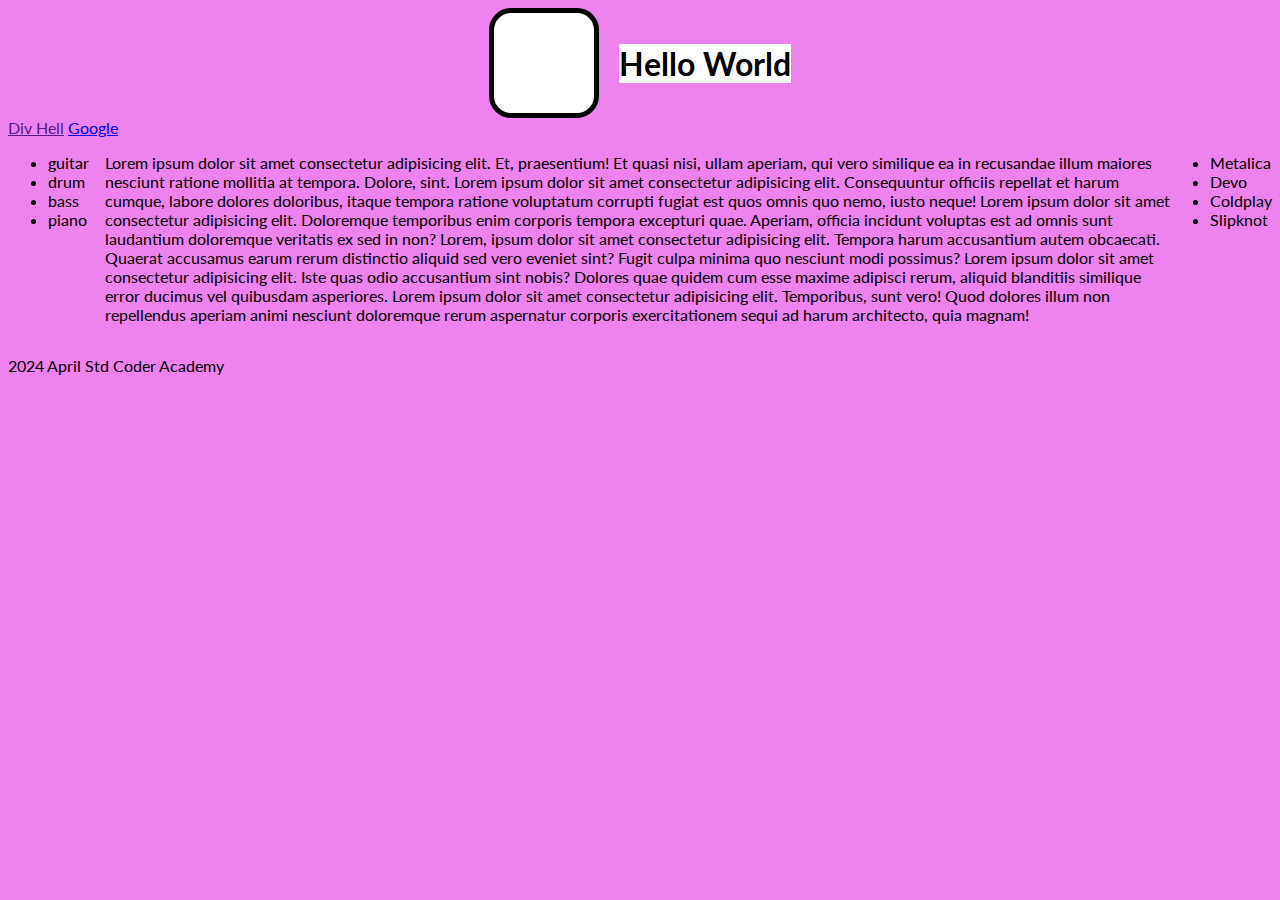
<file: index.html>
<!DOCTYPE html>
<html lang="en">
<head>
    <meta charset="UTF-8">
    <meta name="viewport" content="width=device-width, initial-scale=1.0">
    <title>T1W2 Responsiveness - Web to Mobile</title>
    <link rel="stylesheet" href="style.css">
</head>
<body>
    <header class="row"> 
        <div class="logo">  </div>
    <h1> Hello World</h1>
    </header>
   
    <nav>
        <a href="">Div Hell</a>
        <a href="https://www.google.com" target="_blank"> Google</a>
    </nav>
    <main class="row">
        <div class="column">
            <ul>
                <li>guitar</li>
                <li>drum</li>
                <li>bass</li>
                <li>piano</li>
            </ul>
        </div>
        <article class="main_pa">
            <p> Lorem ipsum dolor sit amet consectetur adipisicing elit. Et, praesentium! Et quasi nisi, ullam aperiam, qui vero similique ea in recusandae illum maiores nesciunt ratione mollitia at tempora. Dolore, sint. Lorem ipsum dolor sit amet consectetur adipisicing elit. Consequuntur officiis repellat et harum cumque, labore dolores doloribus, itaque tempora ratione voluptatum corrupti fugiat est quos omnis quo nemo, iusto neque! Lorem ipsum dolor sit amet consectetur adipisicing elit. Doloremque temporibus enim corporis tempora excepturi quae. Aperiam, officia incidunt voluptas est ad omnis sunt laudantium doloremque veritatis ex sed in non? Lorem, ipsum dolor sit amet consectetur adipisicing elit. Tempora harum accusantium autem obcaecati. Quaerat accusamus earum rerum distinctio aliquid sed vero eveniet sint? Fugit culpa minima quo nesciunt modi possimus? Lorem ipsum dolor sit amet consectetur adipisicing elit. Iste quas odio accusantium sint nobis? Dolores quae quidem cum esse maxime adipisci rerum, aliquid blanditiis similique error ducimus vel quibusdam asperiores. Lorem ipsum dolor sit amet consectetur adipisicing elit. Temporibus, sunt vero! Quod dolores illum non repellendus aperiam animi nesciunt doloremque rerum aspernatur corporis exercitationem sequi ad harum architecto, quia magnam!</p>
        </article>
        <aside class="column">
            <ul>
                <li> Metalica</li>
                <li> Devo</li>
                <li> Coldplay</li>
                <li> Slipknot</li>
            </ul>
        </aside>
    </main>
    <footer class="row"> 
        <p>2024 April Std Coder Academy</p>
        </footer>
</body>
</html>
</file>
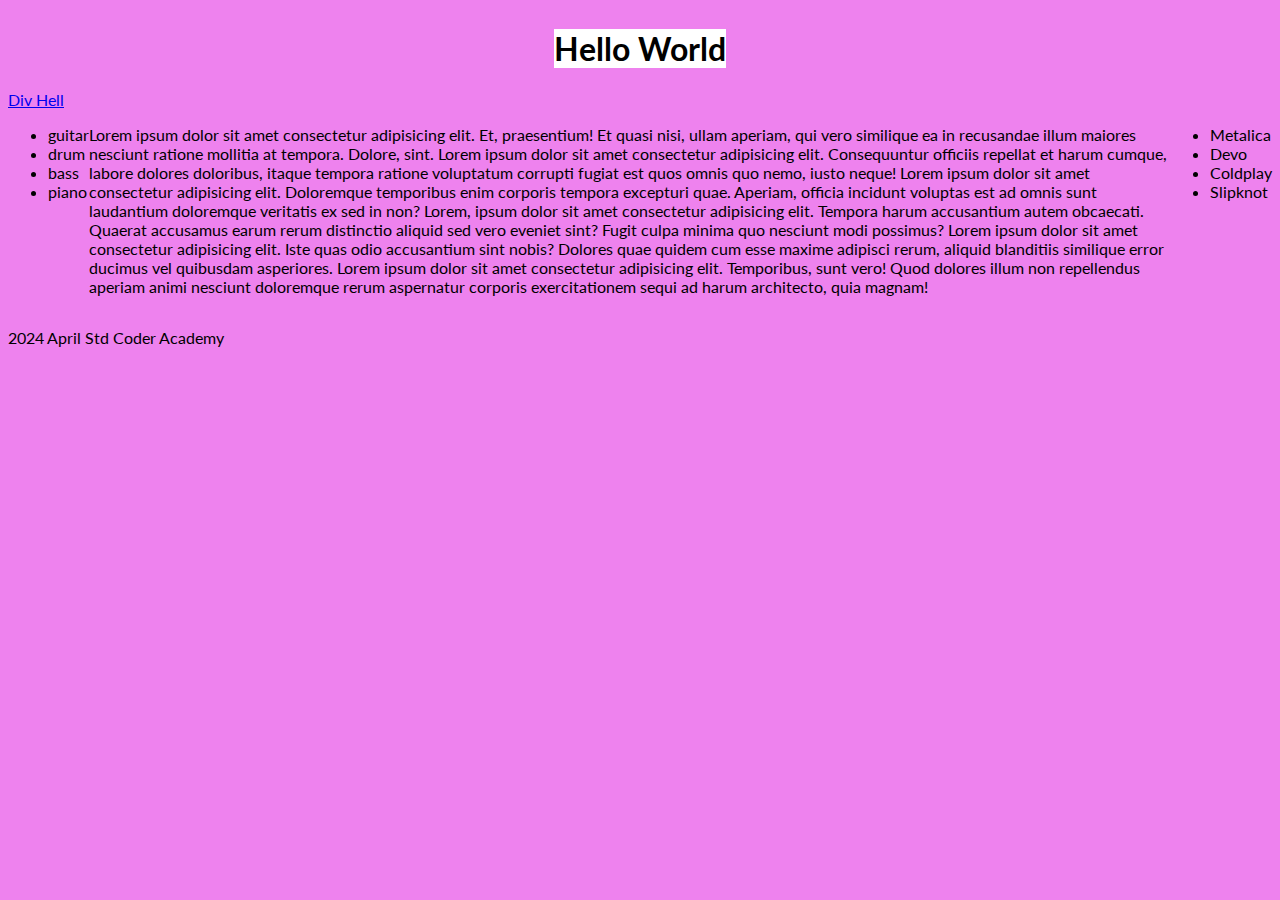
<file: div_hell.html>
<!DOCTYPE html>
<html lang="en">
<head>
    <meta charset="UTF-8">
    <meta name="viewport" content="width=device-width, initial-scale=1.0">
    <title>T1W2 Responsiveness - Web to Mobile</title>
    <link rel="stylesheet" href="style.css">
</head>
<body>
    <header class="row"> 
    <h1> Hello World</h1>
    </header>
    <nav>
        <a href="./div_hell.html">Div Hell</a>
    </nav>
    <main class="row">
        <div class="column">
            <ul>
                <li>guitar</li>
                <li>drum</li>
                <li>bass</li>
                <li>piano</li>
            </ul>
        </div>
        <article class="column">
            <p> Lorem ipsum dolor sit amet consectetur adipisicing elit. Et, praesentium! Et quasi nisi, ullam aperiam, qui vero similique ea in recusandae illum maiores nesciunt ratione mollitia at tempora. Dolore, sint. Lorem ipsum dolor sit amet consectetur adipisicing elit. Consequuntur officiis repellat et harum cumque, labore dolores doloribus, itaque tempora ratione voluptatum corrupti fugiat est quos omnis quo nemo, iusto neque! Lorem ipsum dolor sit amet consectetur adipisicing elit. Doloremque temporibus enim corporis tempora excepturi quae. Aperiam, officia incidunt voluptas est ad omnis sunt laudantium doloremque veritatis ex sed in non? Lorem, ipsum dolor sit amet consectetur adipisicing elit. Tempora harum accusantium autem obcaecati. Quaerat accusamus earum rerum distinctio aliquid sed vero eveniet sint? Fugit culpa minima quo nesciunt modi possimus? Lorem ipsum dolor sit amet consectetur adipisicing elit. Iste quas odio accusantium sint nobis? Dolores quae quidem cum esse maxime adipisci rerum, aliquid blanditiis similique error ducimus vel quibusdam asperiores. Lorem ipsum dolor sit amet consectetur adipisicing elit. Temporibus, sunt vero! Quod dolores illum non repellendus aperiam animi nesciunt doloremque rerum aspernatur corporis exercitationem sequi ad harum architecto, quia magnam!</p>
        </article>
        <aside class="column">
            <ul>
                <li> Metalica</li>
                <li> Devo</li>
                <li> Coldplay</li>
                <li> Slipknot</li>
            </ul>
        </aside>
    </main>
    <footer class="row"> 
        <p>2024 April Std Coder Academy</p>
        </footer>
</body>
</html>
</file>
<file: style.css>
/* Default styles for small screens and anything not caught by media */
@import url('https://fonts.googleapis.com/css2?family=Lato:ital,wght@0,100;0,300;0,400;0,700;0,900;1,100;1,300;1,400;1,700;1,900&display=swap');
body{
    background-color: paleturquoise;
    /* font-family: Arial, Helvetica, sans-serif; */
    font-family: "Lato", sans-serif;
}

header{ 
  display: flex;
  flex-direction: column;
  align-items: center;
}

.logo{
    width: 100px;
    height: 100px;
    background-color: white;
    border: 5px solid black;
    border-radius: 20%;
}
main {
  display: flex ;
  flex-direction: column;
}
h1{
    display: inline;
    background-color: white;
}

/* .column {
    width: 100%;
  } */

/* Styles for screens 600ox wide and larger */
/* Make sure the screen is set to 100% or the changes wont show */
/* @media only screen and (max-width: 600px) or (width > 600px) { */

    @media only screen and (width > 600px) {
    body {
      background-color: violet;
    }
  }

  header {
    flex-direction: row;
    justify-content: center;
    gap: 20px;
  }

  main {
    flex-direction: row;
    justify-content: space-around;
    gap: 2 rem;
  }

  .main_pa {
    padding-left: 1rem;;
  }
  /* .column {
    float: left;
    width: 33.33%;
  } */
  
  /* Clear floats after the columns */
  /* .row:after {
    content: "";
    display: table;
    clear: both;
  } */
</file>
